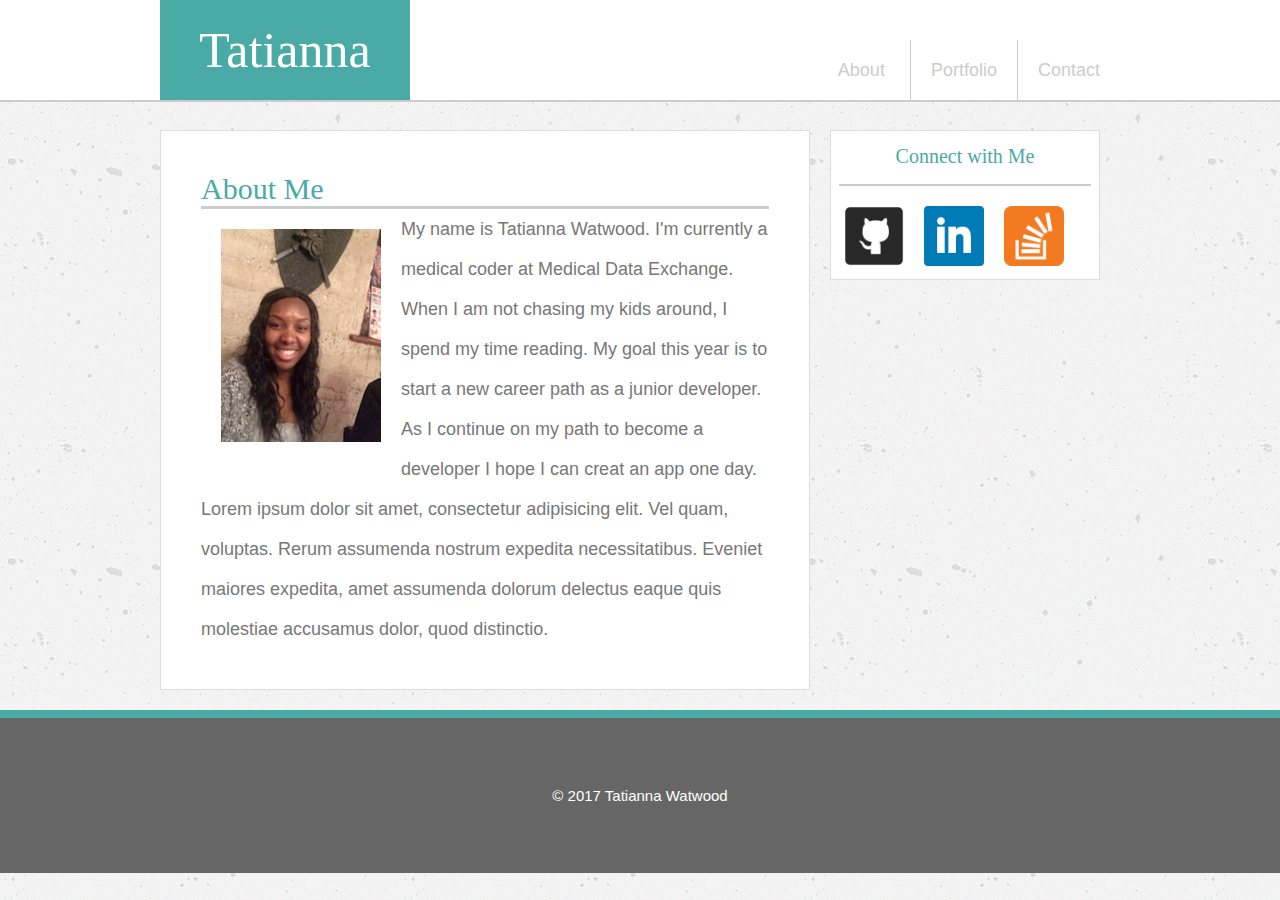
<file: index.html>
<!DOCTYPE html>
<html>
<head>
	<title>Tatianna's Portfolio</title>

	<link rel="stylesheet" type="text/css" href="assets/css/reset.css">
	<link rel="stylesheet" type="text/css" href="assets/css/style.css">
	<!--order of css sheet is important; css sheet that is last will override the first stylesheet-->
</head>

<body>

	<header id="nav">
		<div class="navcontainer">
			<a href="index.html" id="logo">Tatianna</a>
	<!-- Using nav tag for Navigation Bar; listing after nav tag doesn't give default bullets from unordered list -->
		 	<nav> 
		 		<a href="index.html">About</a>
		  		<a href="portfolio.html">Portfolio</a><a href="contact.html">Contact</a>
		 	</nav>
		</div>
	</header>
	

	<!--giving generic id "mainsection" also for us to style once for that id with class container around it; this way when we style it will reflect in all 3 sections-->
	<div id="mainsection" class="container">	
		<section class="mainsection">
			<h1>About Me</h1>

			<img src="assets/images/tati.png" alt="me" id="picture">

			<p>My name is Tatianna Watwood. I'm currently a medical coder at Medical Data Exchange. When I am not chasing my kids around, I spend my time reading. My goal this year is to start a new career path as a junior developer. As I continue on my path to become a developer I hope I can creat an app one day. 
			Lorem ipsum dolor sit amet, consectetur adipisicing elit. Vel quam, voluptas. Rerum assumenda nostrum expedita necessitatibus. Eveniet maiores expedita, amet assumenda dolorum delectus eaque quis molestiae accusamus dolor, quod distinctio.</p>
		</section>

		<!--Connect with Me Section-->
		<section class="connectme">
			<div id="connect">
				<h2>Connect with Me</h2>
		<!-- Link to new pages using icons -->
				<img src="assets/images/github.png" alt= "github" class="social">
				<img src="assets/images/linkedin.png" alt="linkedin" class="social">
				<img src="assets/images/stackoverflow.png" alt="stackoverflow" class="social">
			</div>
		</section>
	</div>

	<!--Footer with copyright-->
	<footer>
		<div class="container footer">
			&copy; 2017 Tatianna Watwood 
		</div>
	</footer>

</body>
</html>
</file>
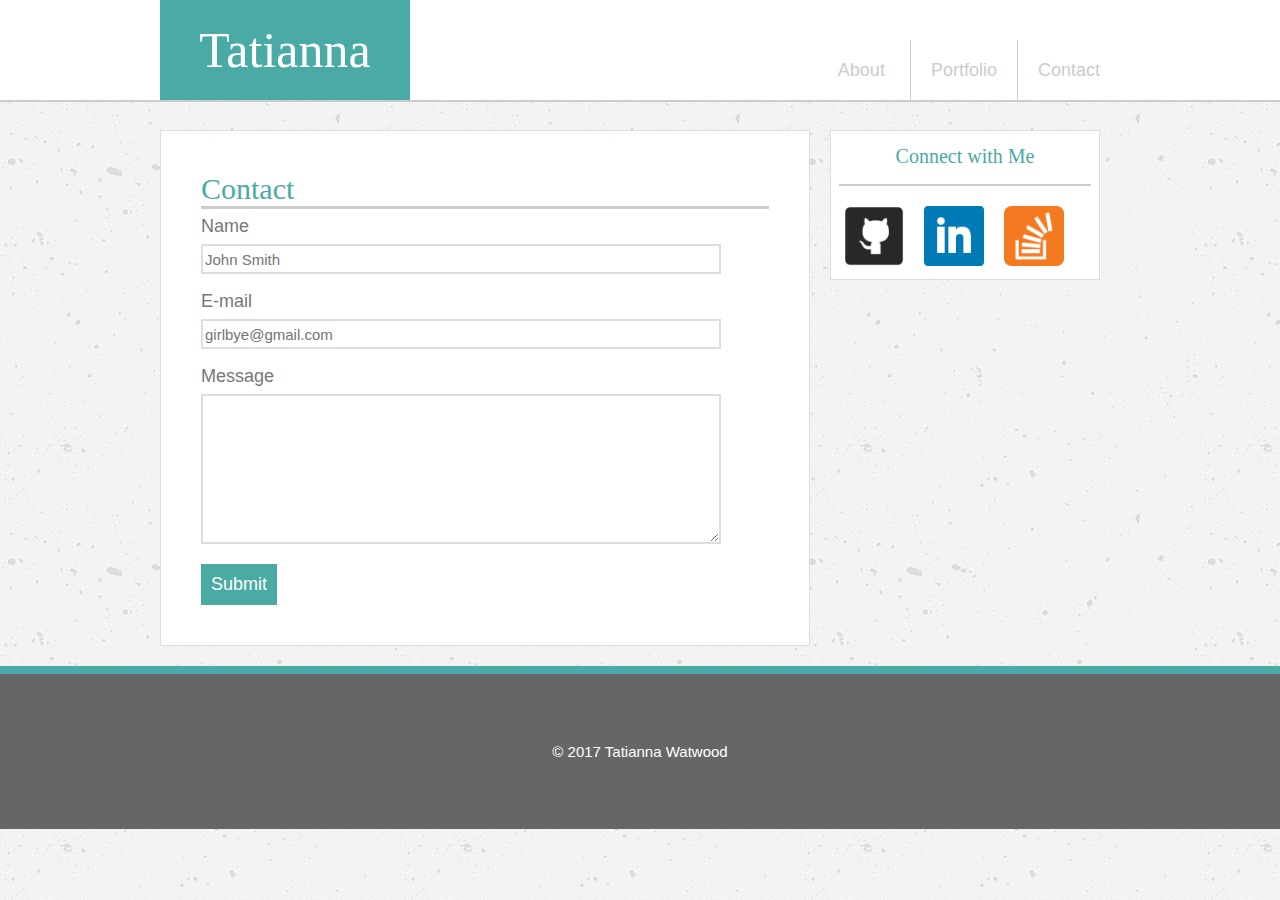
<file: contact.html>
<!DOCTYPE html>
<html>
<head>
	<title>Tatianna's Portfolio</title>

	<link rel="stylesheet" type="text/css" href="assets/css/reset.css">
	<link rel="stylesheet" type="text/css" href="assets/css/style.css">
	<!--order of css sheet is important; css sheet that is last will override the first stylesheet-->
</head>

<body>

	<header id="nav">
		<div class="navcontainer">
			<a href="index.html" id="logo">Tatianna</a>
	<!-- Using nav tag for Navigation Bar; listing after nav tag doesn't give default bullets from unordered list -->
		 	<nav> 
		 		<a href="index.html">About</a>
		  		<a href="portfolio.html">Portfolio</a><a href="contact.html">Contact</a>
		 	</nav>
		</div>
	</header>
	

	<!--giving generic id "mainsection" also for us to style once for that id with class container around it; this way when we style it will reflect in all 3 sections-->
	<div id="mainsection" class="container">	
		<section class="mainsection">
			<h1>Contact</h1>
			<!--making an ul outside a li will get contact form information to stack on top of each other-->
			<form id="contact">
				<ul>
					<li>
						<label for="Name">Name</label>
						<input type="text" name="name" id="name" placeholder="John Smith" required="required">
					</li>
					<li>
						<label for="email">E-mail</label>
						<input type="text" name="email" id="email" placeholder="girlbye@gmail.com" required="required">
					</li>
					<li>
						<label for="message">Message</label>
						<textarea id="message" name="message" required="required"></textarea>
					</li>
				</ul>
				<input type="submit" name="submit">
			</form>

		</section>

		<!--Connect with Me Section-->
		<section class="connectme">
			<div id="connect">
				<h2>Connect with Me</h2>
		<!-- Link to new pages using icons -->
				<img src="assets/images/github.png" alt= "github" class="social">
				<img src="assets/images/linkedin.png" alt="linkedin" class="social">
				<img src="assets/images/stackoverflow.png" alt="stackoverflow" class="social">
			</div>
		</section>
	</div>

	<!--Footer with copyright-->
	<footer>
		<div class="container footer">
			&copy; 2017 Tatianna Watwood 
		</div>
	</footer>

</body>
</html>
</file>
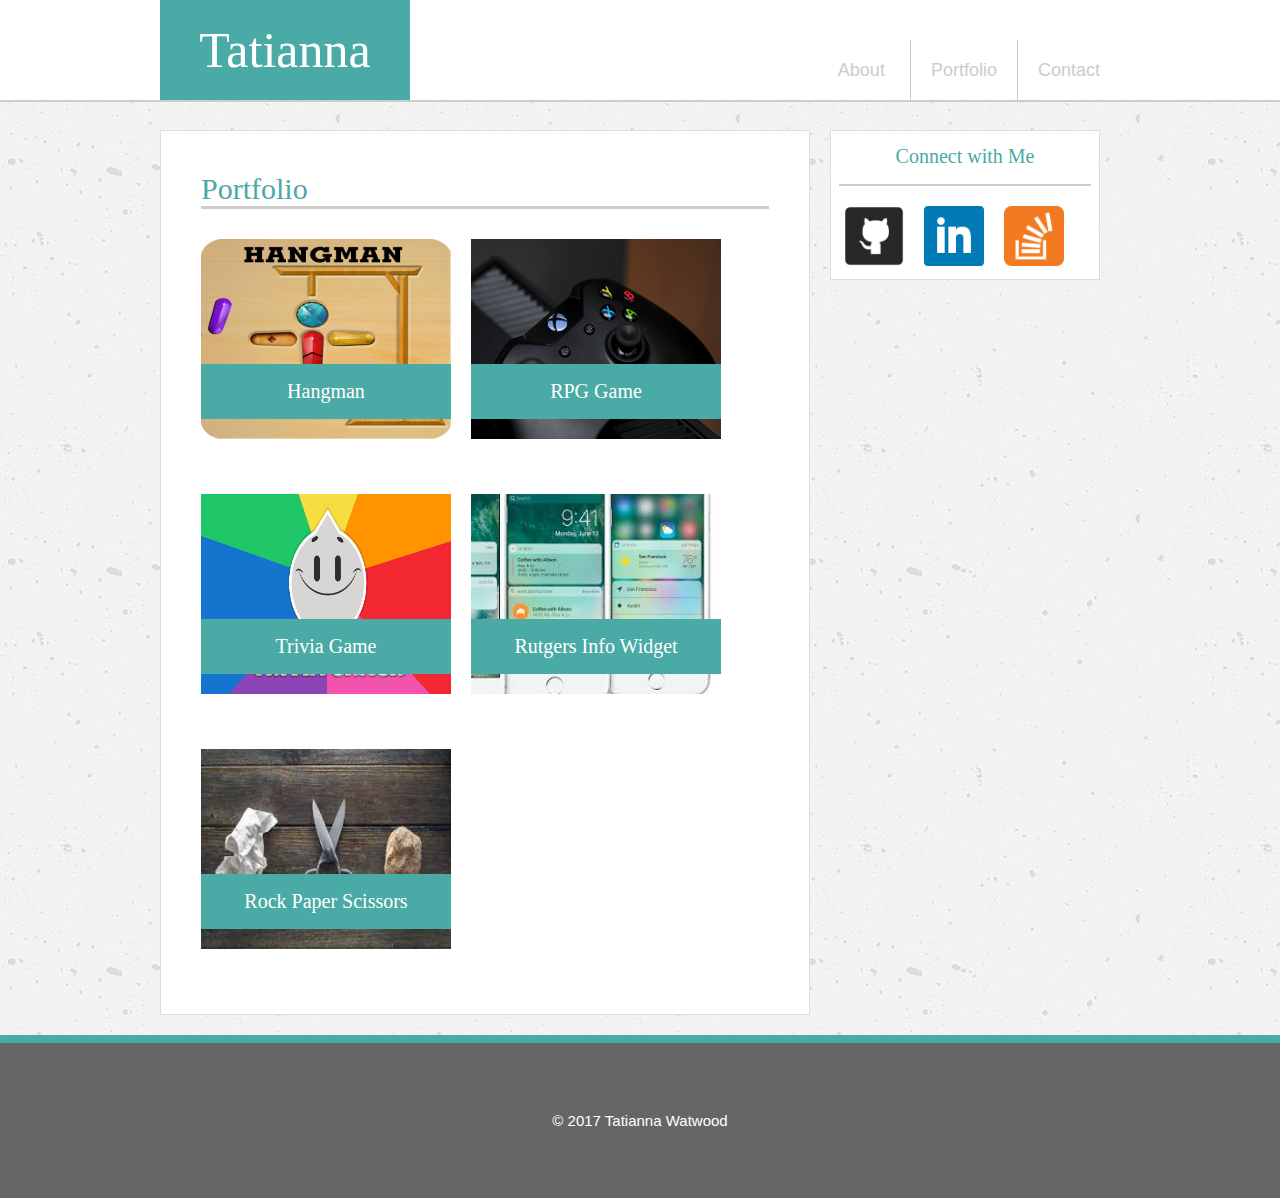
<file: portfolio.html>
<!DOCTYPE html>
<html>
<head>
	<title>Tatianna's Portfolio</title>

	<link rel="stylesheet" type="text/css" href="assets/css/reset.css">
	<link rel="stylesheet" type="text/css" href="assets/css/style.css">
	<!--order of css sheet is important; css sheet that is last will override the first stylesheet-->
</head>

<body>

	<header id="nav">
		<div class="navcontainer">
			<a href="index.html" id="logo">Tatianna</a>
	<!-- Using nav tag for Navigation Bar; listing after nav tag doesn't give default bullets from unordered list -->
		 	<nav> 
		 		<a href="index.html">About</a>
		  		<a href="portfolio.html">Portfolio</a><a href="contact.html">Contact</a>
		 	</nav>
		</div>
	</header>
	

	<!--giving generic id "mainsection" also for us to style once for that id with class container around it; this way when we style it will reflect in all 3 sections-->
	<div id="mainsection" class="container">	
		<section class="mainsection">
			<h1>Portfolio</h1>
			<!-- in the picture section we give each picture and its title a div so that we can contain them together and using positioning techniques to get the title on the picture-->
			<div class="portfolio">
				<img src="assets/images/hangman.png" class="portpic" alt="hangman">

				<h3>Hangman</h3>
			</div>
			
			<div class="portfolio">
				<img src="assets/images/RPG.jpg" class="portpic" alt="RPG">

				<h3>RPG Game</h3>
			</div>

			<div class="portfolio">
				<img src="assets/images/trivia.jpg" class="portpic" alt="trivia">

				<h3>Trivia Game</h3>
			</div>

			<div class="portfolio">
				<img src="assets/images/widget.jpeg" class="portpic" alt="rutgers">

				<h3>Rutgers Info Widget</h3>
			</div>

			<div class="portfolio">
				<img src="assets/images/rock.jpeg" class="portpic" alt="hangman">

				<h3>Rock Paper Scissors</h3>
			</div>
		</section>

		<!--Connect with Me Section-->
		<section class="connectme">
			<div id="connect">
				<h2>Connect with Me</h2>
		<!-- Link to new pages using icons -->
				<img src="assets/images/github.png" alt= "github" class="social">
				<img src="assets/images/linkedin.png" alt="linkedin" class="social">
				<img src="assets/images/stackoverflow.png" alt="stackoverflow" class="social">
			</div>
		</section>
	</div>

	<!--Footer with copyright-->
	<footer>
		<div class="container footer">
			&copy; 2017 Tatianna Watwood 
		</div>
	</footer>

</body>
</html>
</file>
<file: assets/css/style.css>
* {
	box-sizing: border-box;
}

body {
	font-size: 18px;
	line-height: 35px;
	font-family: "Arial", "Helvetica Neue", "Helvetica", 
	"sans-serif";
	color: #777777;
	background-image: url("../images/concrete-texture.png");
}
/* here the .. puts us back in the css directory
(relative pathway file)*/


.container {
	width: 100%;
	max-width: 960px;
	margin: 0 auto;
	clear: both;
}

.navcontainer {
	width: 100%;
	max-width: 960px;
	margin: 0 auto;
	clear: both;
}

h1, h2, h3, p {
	margin-bottom: 0;
}


h1, h2, h3 {
	font-family: "Georgia", "Times", "Time New Roman",
	"serif";
	color: #4aaaa5;
}

h1 {
	border-bottom: 3px solid #cccccc;
	font-size: 30px;
}

h2, h3 {
	font-size: 20px;
}

p:lastchild {
	margin-bottom: 0;
}

/* Styling for header; font family in id logo overrides
the styling in body*/
#nav {
	background: #ffffff;
	border-bottom: 2px solid #cccccc;
	width: 100%;
	margin: 0 0 30px 0;
	position: fixed;
	overflow: auto;
}

#logo {
	background-color: #4aaaa5;
	width: 250px;
	line-height: 100px;
	color: #ffffff;
	font-family: "Georgia", "Times", "Times New Roman", 
	"serif";
	float: left;
	text-align: center;
	text-decoration: none;
	font-size: 50px;
}

nav {
	float: right;
	margin-top: 40px;
}

nav a {
	color: #cccccc;
	display: inline-block;
	border-left: 1px solid #cccccc;
	padding: 20px;
	text-decoration: none;
	line-height: 20px;
}

/* this removes the border to the left of about*/
nav a:first-child {
	border-left: 0 none;
}



/* Main Section*/
.mainsection {
	background-color: #ffffff;
	width: 100%;
	max-width: 650px;
	border: 1px solid #dddddd;
	float: left;
	margin-bottom: 20px;
	padding: 40px;
}

#mainsection {
	padding-top: 130px;
}

#picture {
	width: 200px;
	height: auto;
	padding: 20px;
	float: left;
}

p {
	line-height: 40px;
}


.connectme {
	background-color: #ffffff;
	width: 270px;
	height: 150px;
	float: left;
	border: 1px solid #dddddd;
	margin-left: 20px;
}

#connect {
	padding: 8px;
}

h3, .connectme, h2 {
	padding-bottom: 10px;
	margin-bottom: 10px;
}

h2 {
	border-bottom: 2px solid #cccccc;
	text-align: center;
}

.social {
	width: 70px;
	height: 70px;
	padding: 5px;
	margin-bottom: 10px;
	margin-top: 5px;
	margin-right: 5px;
}

.social:last-child {
	margin-right: 0;
}


/*portfolio*/
.portfolio {
	width: 250px;
	overflow: auto;
	position: relative;
	float: left;
	margin: 20px 0 25px;
}

/* making my pictures be side by side*/
.portfolio:nth-child(even) {
	margin-right: 20px;
}

.portfolio img {
	width: 100%;
	border: 0 none;
}

.portfolio h3 {
	border-bottom: 0;
	background: #4aaaa5;
	color: #ffffff;
	text-align: center;
	position: absolute;
	bottom: 20px;
	padding: 10px;
	width: 100%;
	margin-bottom: 0;
	line-height: 35px;
}

.portpic {
	width: 200px;
	height: 200px;
	float: left;
	margin-top: 10px;
	margin-right: 10px;
}



/*contact*/
#contact ul {
	margin-bottom: 10px;
}

#contact li {
	margin-bottom: 10px;
}

label,
input[type=text],
input[type=email],
textarea {
	display: block;
	width: 80%;
}

#contact {
	width: 650px;
}

input[type=text],
input[type=email],
textarea {
	height: 30px;
	border: 2px solid #dddddd;
	font-size: 15px;
}

textarea {
	height: 150px;
}

input[type=submit] {
	background-color: #4aaaa4;
	border: 0;
	color: #ffffff;
	font-size: 18px;
	padding: 10px;
	margin-top: 10px;
	cursor: pointer;
}

/*Footer*/
footer {
	background: #666666;
	color: #ffffff;
	text-align: center;
	border-top: 8px solid #4aaaa5;
	font-size: 15px;
	padding: 60px 0;
	clear: both;
}



/*Media Queries*/

/*change width and height of About Me*/
@media screen and (max-width: 980px) {
	
	.mainsection {
		width: 400px;
		margin-left: 40px;
	}

	#contact {
		width: 400px;
	}
	
}

@media screen and (max-width: 768px) {
	
	.mainsection {
		width: 650px;
		margin-left: 40px;
	}

	.connectme {
		width: 650px;
		margin-left: 40px;
	}

	#connect h2 {
		text-align: left;
	}
}
	

@media screen and (max-width: 460px) {
	
	.mainsection p {
		color: blue;
	}
	
	.mainsection {
		width: 300px;
		align-content: center;
		margin-top: 150px;
	}

	.connectme {
		width: 300px;
	}

	#contact {
		width: 300px;
	}
	
	#logo {
		width: 460px;
	}

	nav {
		margin-right: 40px;
		text-align: center;
	}

}
</file>
